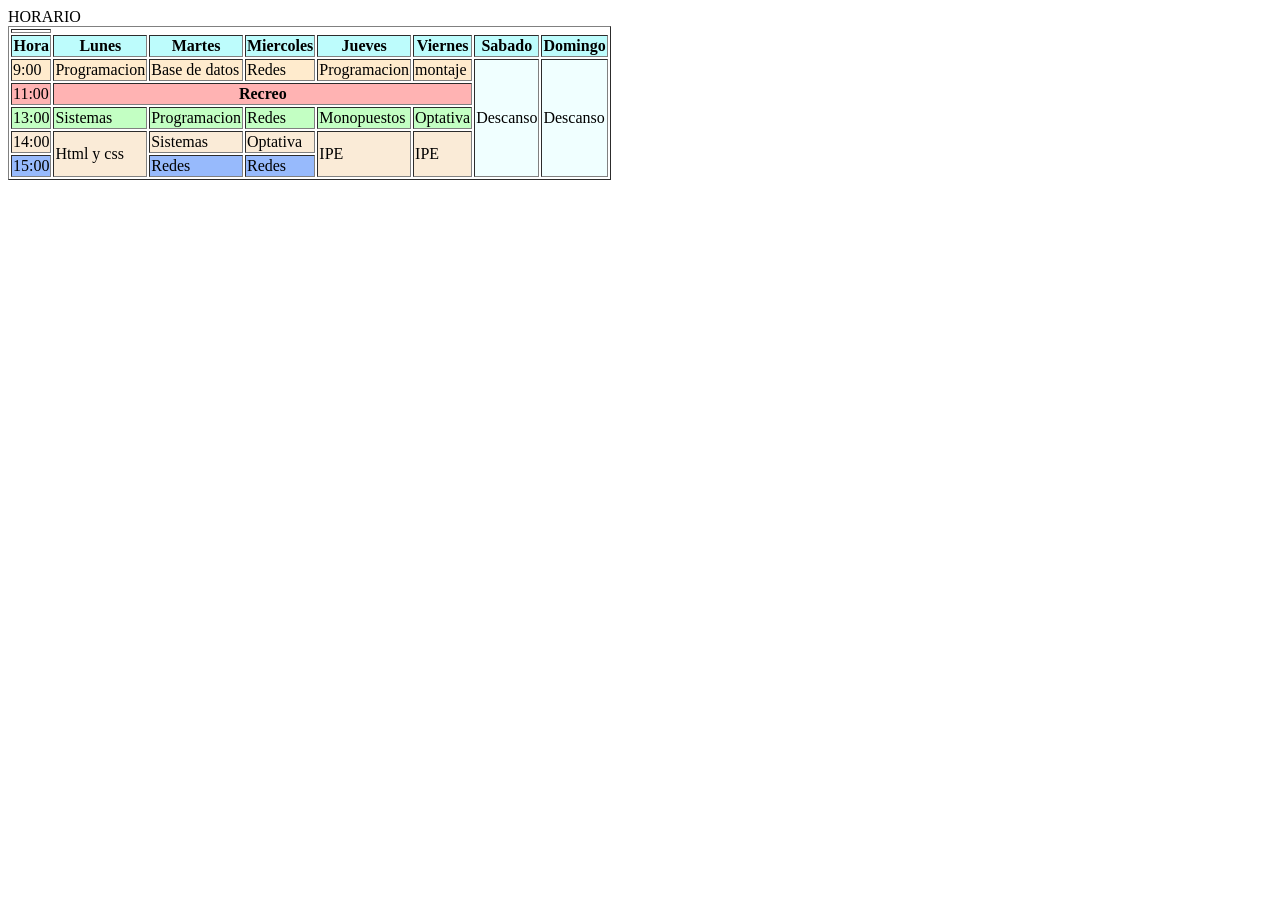
<file: index.html>
<!DOCTYPE html>
<html lang="es">
<head>
    <meta charset="UTF-8">
    <meta name="viewport" content="width=device-width, initial-scale=1.0">
    <title>Document</title>
</head>
<body>
    <table border="1">

        <thead>HORARIO</thead>
        <th>
            <tr style="background-color: rgb(189, 252, 252);">
                <th>Hora</th>
                <th>Lunes</th>
                <th>Martes</th>
                <th>Miercoles</th>
                <th>Jueves</th>
                <th>Viernes</th>
                <th>Sabado</th>
                <th>Domingo</th>
            </tr>

            <tr style="background-color: blanchedalmond;">
                <td>9:00</td>
                <td>Programacion</td>
                <td>Base de datos</td>
                <td>Redes</td>
                <td>Programacion</td>
                <td>montaje</td>
                <td rowspan="5" style="background-color: azure;">Descanso</td>
                <td rowspan="5" style="background-color: azure;">Descanso</td>
            </tr>

            <tr style="background-color: rgb(255, 179, 179);">
                <td>11:00</td>
                <th colspan="5">Recreo</th>
            </tr>
            
            <tr style="background-color: rgb(195, 255, 195);">
                <td>13:00</td>
                <td>Sistemas</td>
                <td>Programacion</td>
                <td>Redes</td>
                <td>Monopuestos</td>
                <td>Optativa</td>

            </tr>

            <tr style="background-color: antiquewhite;">
                <td>14:00</td>
                <td rowspan="2">Html y css</td>
                <td>Sistemas</td>
                <td>Optativa</td>
                <td rowspan="2">IPE</td>
                <td rowspan="2">IPE</td>

            </tr>

            <tr style="background-color: rgb(151, 186, 252);">
                <td>15:00</td>
                <td>Redes</td>
                <td>Redes</td>

        </th>
    </table>
    
</body>
</html>
</file>
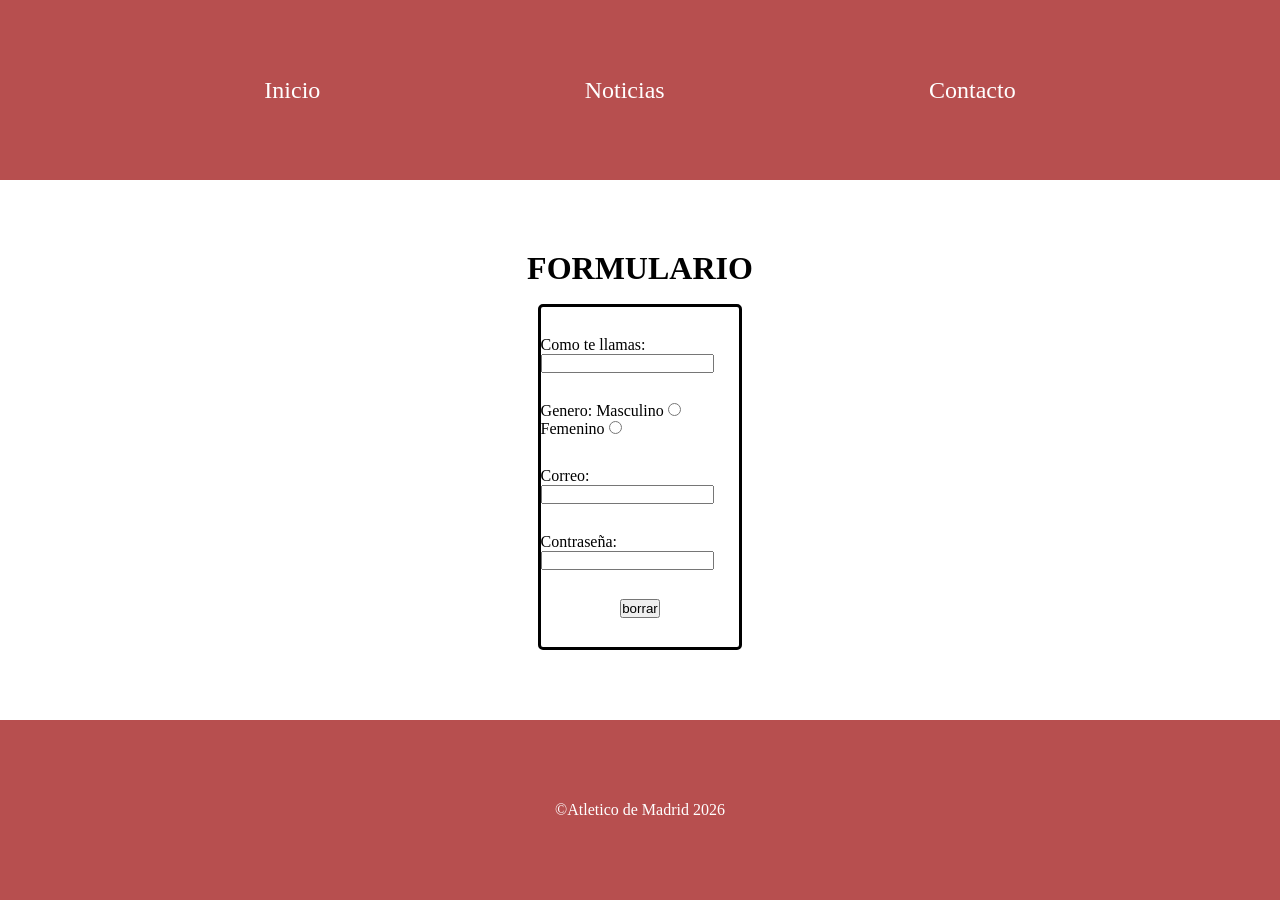
<file: Lenguajes de marcas/contacto.html>
<!DOCTYPE html>
<html>
<head>
  <meta charset="UTF-8">
    <meta name="viewport" content="width=device-width, initial-scale=1.0">
    <title>Document</title>
    <link type="text/css" href="style.css" rel="stylesheet">
 </head>
<body>

<ul class="navegador">
  <li><a href="menu.html">Inicio</a></li>
  <li><a href="noticias.html">Noticias</a></li>
  <li><a href="contacto.html">Contacto</a></li>
</ul>
<main>
  
  <div class="formulario">
    <h1>FORMULARIO</h1>
    <form action="boton" class="formulario2">
    <label for="">Como te llamas:
    <input type="text">
    </label>

    <label for="">Genero:
    <label for="">Masculino
    <input type="radio" name="genero">
    </label>

    <label for="">Femenino  
    <input type="radio" name="genero">
    </label>
    </label>

    <label for="">Correo:
    <input type="text" required>
    </label>

    <label for="">Contraseña:
    <input type="password" required>
    </label>

    <button type="reset">borrar</button>
    </form>
  </div>
</main>

<footer>
  &copy;Atletico de Madrid 2026
</footer>

</body>
</html>
</file>
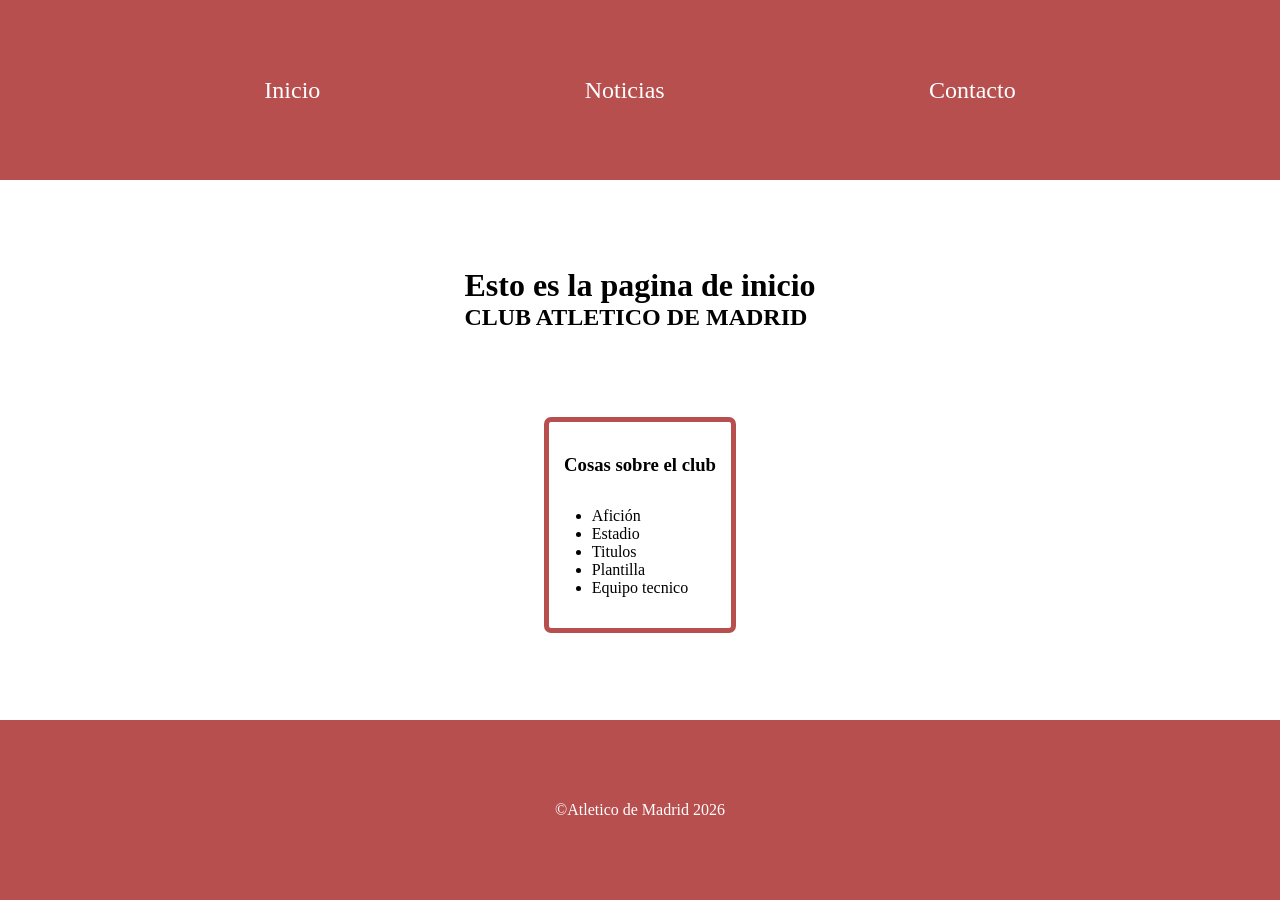
<file: Lenguajes de marcas/menu.html>
<!DOCTYPE html>
<html>
<head>
  <meta charset="UTF-8">
    <meta name="viewport" content="width=device-width, initial-scale=1.0">
    <title>Document</title>
    <link type="text/css" href="style.css" rel="stylesheet">
 </head>
<body>

<ul class="navegador">
  <li><a href="menu.html">Inicio</a></li>
  <li><a href="noticias.html">Noticias</a></li>
  <li><a href="contacto.html">Contacto</a></li>
</ul>
<main>
  <div class="titulo_pagina1">
    <h1>Esto es la pagina de inicio</h1>
    <h2>CLUB ATLETICO DE MADRID</h2>
  </div>
  <div class="lista_club">
    <h3>Cosas sobre el club</h3>
    <ul id="lista2">
      <li>Afición</li>
      <li>Estadio</li>
      <li>Titulos</li>
      <li>Plantilla</li>
      <li>Equipo tecnico</li>
    </ul>
  </div>
</main>

<footer>
  &copy;Atletico de Madrid 2026
</footer>

</body>
</html>
</file>
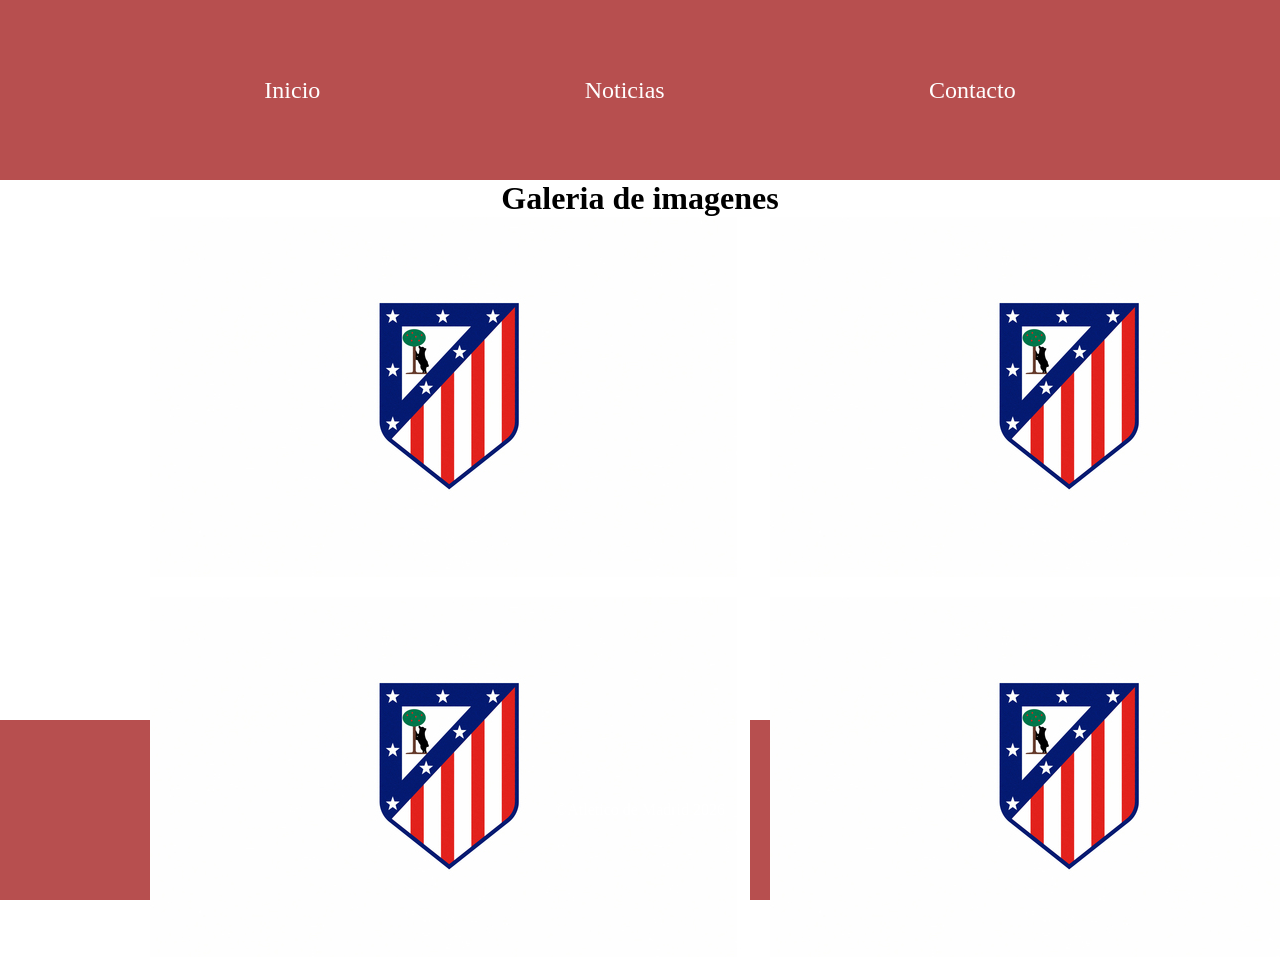
<file: Lenguajes de marcas/noticias.html>
<!DOCTYPE html>
<html lang="es">
<head>
    <meta charset="UTF-8">
    <meta name="viewport" content="width=device-width, initial-scale=1.0">
    <title>Galeria de imagenes</title>
    <link rel="stylesheet" href="style.css">
</head>
<body>
<ul class="navegador">
  <li><a href="menu.html">Inicio</a></li>
  <li><a href="noticias.html">Noticias</a></li>
  <li><a href="contacto.html">Contacto</a></li>
</ul>
<main>
  <h1>Galeria de imagenes</h1>
  <div class="galeria">
    <figure class="imagenes"><img src="./images/XtrpSffKkn_ESCUDO_ATM_24_WEB2.jpg" alt="Foto escudo atletico de madrid"></figure>

    <figure class="imagenes"><img src="./images/XtrpSffKkn_ESCUDO_ATM_24_WEB2.jpg" alt="Foto escudo atletico de madrid"></figure>

    <figure class="imagenes"><img src="./images/XtrpSffKkn_ESCUDO_ATM_24_WEB2.jpg" alt="Foto escudo atletico de madrid"></figure>

    <figure class="imagenes"><img src="./images/XtrpSffKkn_ESCUDO_ATM_24_WEB2.jpg" alt="Foto escudo atletico de madrid"></figure>

    <figure class="imagenes"><img src="./images/XtrpSffKkn_ESCUDO_ATM_24_WEB2.jpg" alt="Foto escudo atletico de madrid"></figure>

    <figure class="imagenes"><img src="./images/XtrpSffKkn_ESCUDO_ATM_24_WEB2.jpg" alt="Foto escudo atletico de madrid"></figure>
  </div>
</main>

<footer>
  &copy;Atletico de Madrid 2026
</footer>
    
</body>
</html>
</file>
<file: Lenguajes de marcas/style.css>
*{
    margin: 0px;
    padding: 0px;
    box-sizing: border-box;
}

.navegador{

    display: flex;
    flex-direction: row;
    justify-content: space-evenly;
    align-items: center;

    width: 100%;
    height: 20vh;

    color: white;

    list-style-type: none;
    margin: 0;
    padding: 0;
    overflow: hidden;
    background-color: #b74f4f;
}

main{

    display: flex;
    flex-direction: column;
    justify-content: space-evenly;
    align-items: center;

    width: 100%;
    height: 60vh;
}

footer{

    display: flex;
    flex-direction: row;
    justify-content: space-evenly;
    align-items: center;

    width: 100%;
    height: 20vh;

    background-color: #b74f4f;
    color: white;
}

a{

    text-decoration: none;
    color: white;

    font-size: x-large;
}

.lista_club{

    display: flex;
    flex-direction: column;
    justify-content: space-evenly;
    align-items: center;

    width: 15%;
    height: 40%;

    padding: 0px;

    border: solid, 5px;
    border-color: #b74f4f;
    border-radius: 7px;
}


.galeria{
    display: grid;
    grid-template-columns: repeat(3, 1fr); 
    gap: 20px; 
    width: 100%;
    align-items: center; 
    justify-items: center; 
}



.imagenes{

    display: flex;
    flex-direction: row;
    justify-content: space-evenly;
    align-items: center;

    width: 50%;
    height: 50%;
}

.formulario{

    display: flex;
    flex-direction: column;
    justify-content: space-evenly;
}

.formulario{

    display: flex;
    flex-direction: column;
    justify-content: space-evenly;
    align-items: center;

    width: 80%;
    height: 80%;
}

.formulario2{

    display: flex;
    flex-direction: column;
    justify-content: space-evenly;
    align-items: center;

    width: 20%;
    height: 80%;

    border: solid;
    border-radius: 5px;
}
</file>
